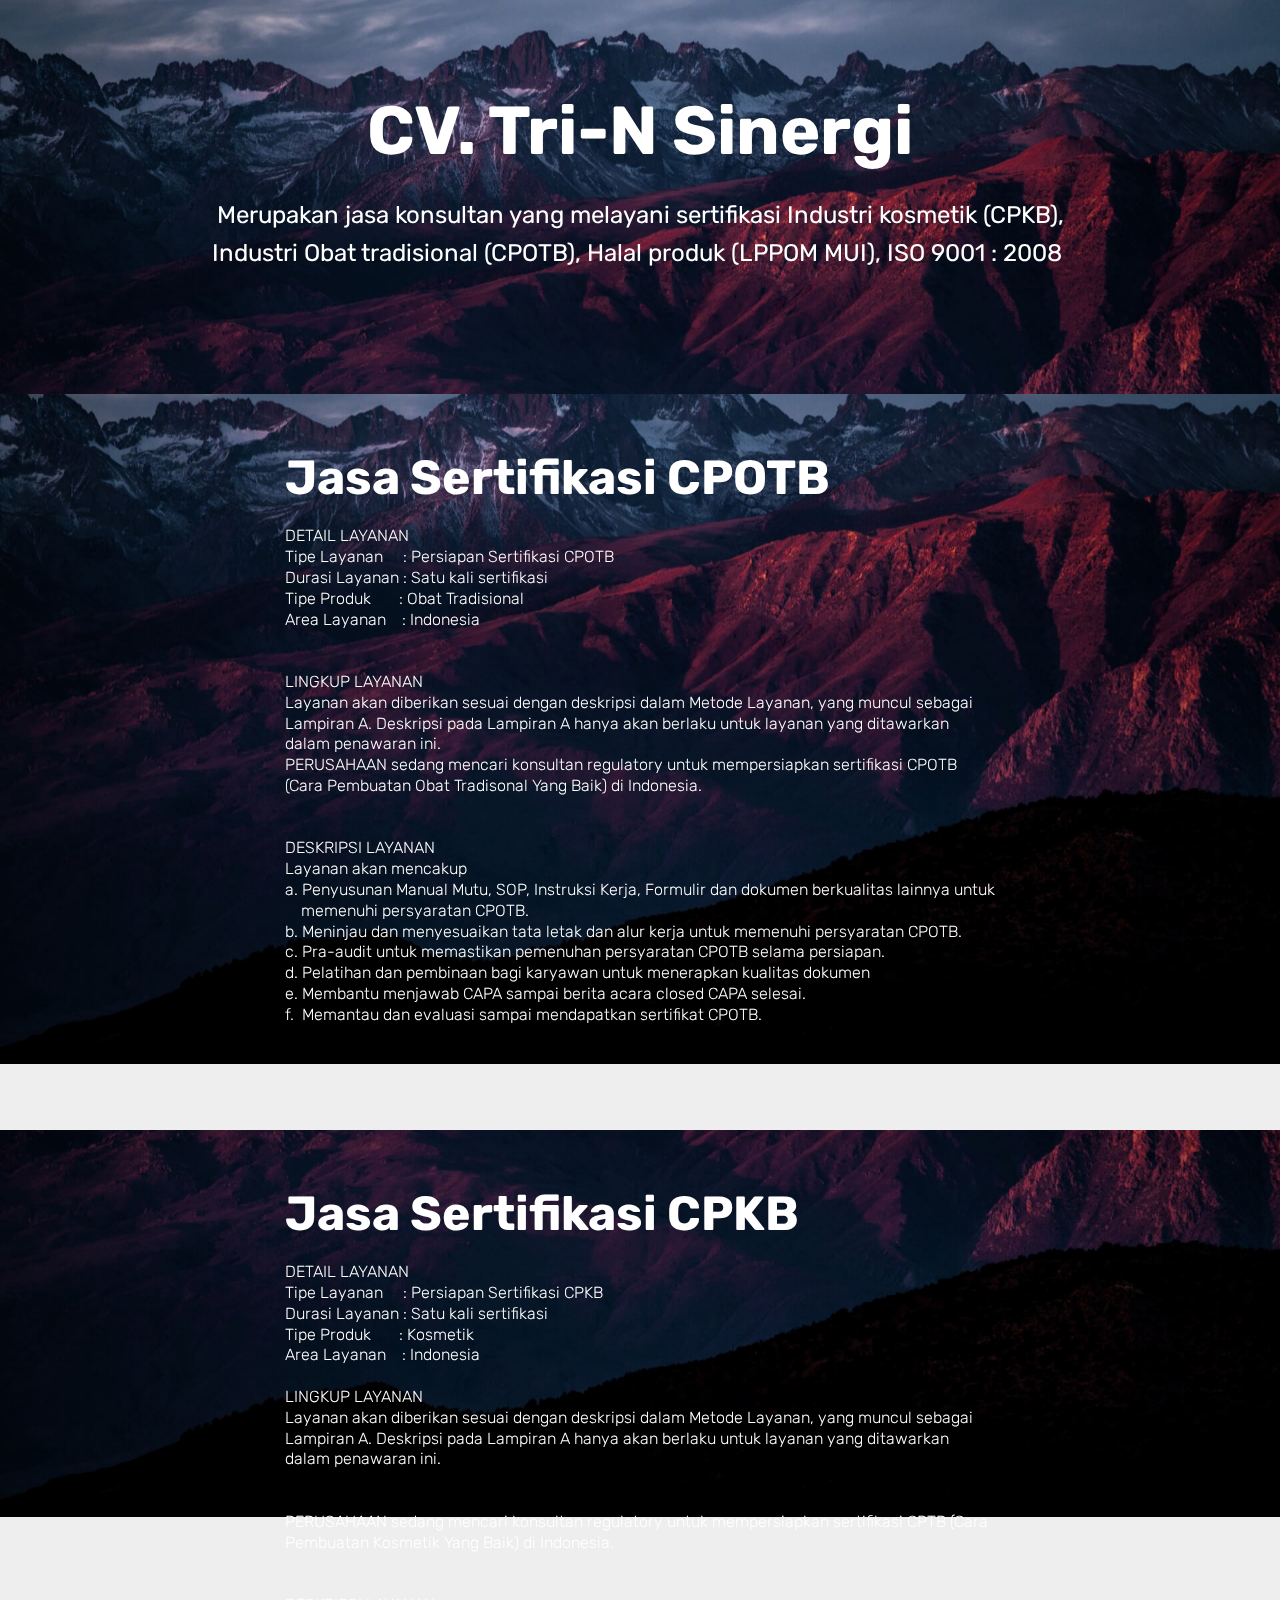
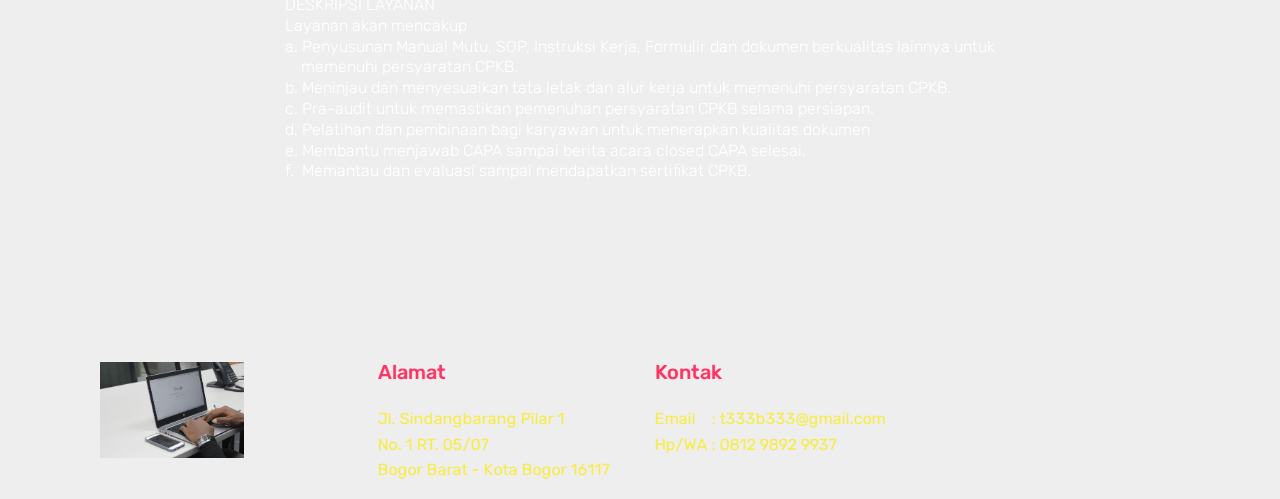
<file: index.html>
<!DOCTYPE html>
<html >
<head>
  <!-- Site made with Mobirise Website Builder v4.6.5, https://mobirise.com -->
  <meta charset="UTF-8">
  <meta http-equiv="X-UA-Compatible" content="IE=edge">
  <meta name="generator" content="Mobirise v4.6.5, mobirise.com">
  <meta name="viewport" content="width=device-width, initial-scale=1, minimum-scale=1">
  <link rel="shortcut icon" href="assets/images/logo4.png" type="image/x-icon">
  <meta name="description" content="">
  <title>Home</title>
  <link rel="stylesheet" href="assets/web/assets/mobirise-icons/mobirise-icons.css">
  <link rel="stylesheet" href="assets/tether/tether.min.css">
  <link rel="stylesheet" href="assets/bootstrap/css/bootstrap.min.css">
  <link rel="stylesheet" href="assets/bootstrap/css/bootstrap-grid.min.css">
  <link rel="stylesheet" href="assets/bootstrap/css/bootstrap-reboot.min.css">
  <link rel="stylesheet" href="assets/socicon/css/styles.css">
  <link rel="stylesheet" href="assets/theme/css/style.css">
  <link rel="stylesheet" href="assets/mobirise/css/mbr-additional.css" type="text/css">
  
  
  
</head>
<body>
  <section class="cid-qJqh0TqJzH mbr-parallax-background" id="header2-i">

    

    

    <div class="container align-center">
        <div class="row justify-content-md-center">
            <div class="mbr-white col-md-10">
                <h1 class="mbr-section-title mbr-bold pb-3 mbr-fonts-style display-1">CV. Tri-N Sinergi</h1>
                
                <p class="mbr-text pb-3 mbr-fonts-style display-5">
                    Merupakan jasa konsultan yang melayani sertifikasi Industri kosmetik (CPKB), Industri Obat tradisional (CPOTB), Halal produk (LPPOM MUI), ISO 9001 : 2008&nbsp;</p>
                
            </div>
        </div>
    </div>
    
</section>

<section class="engine"><a href="https://mobirise.ws/k">how to develop your own website</a></section><section class="mbr-section content5 cid-qJw6WCIrPd mbr-parallax-background" id="content5-q">

    

    

    <div class="container">
        <div class="media-container-row">
            <div class="title col-12 col-md-8">
                <h2 class="align-center mbr-bold mbr-white pb-3 mbr-fonts-style display-2">
                    Jasa Sertifikasi CPOTB</h2>
                <h3 class="mbr-section-subtitle align-center mbr-light mbr-white pb-3 mbr-fonts-style display-4">DETAIL LAYANAN
<div>Tipe Layanan &nbsp; &nbsp; : Persiapan Sertifikasi CPOTB 
</div><div>Durasi Layanan	: Satu kali sertifikasi
</div><div>Tipe Produk &nbsp; &nbsp; &nbsp; : Obat Tradisional
</div><div>Area Layanan &nbsp; &nbsp;: Indonesia
</div><div>
</div><div><br></div><br><div>LINGKUP LAYANAN
</div><div>Layanan akan diberikan sesuai dengan deskripsi dalam Metode Layanan, yang muncul sebagai Lampiran A. Deskripsi pada Lampiran A hanya akan berlaku untuk layanan yang ditawarkan dalam penawaran ini. 
</div><div>PERUSAHAAN sedang mencari konsultan regulatory untuk mempersiapkan sertifikasi CPOTB (Cara Pembuatan Obat Tradisonal Yang Baik) di Indonesia.
</div><div>
</div><div><br></div><br><div>DESKRIPSI LAYANAN
</div><div>Layanan akan mencakup
</div><div>a. Penyusunan Manual Mutu, SOP, Instruksi Kerja, Formulir dan dokumen berkualitas lainnya untuk &nbsp; &nbsp; memenuhi persyaratan CPOTB.
</div><div>b.	 Meninjau dan menyesuaikan tata letak dan alur kerja untuk memenuhi persyaratan CPOTB. 
</div><div>c.	 Pra-audit untuk memastikan pemenuhan persyaratan CPOTB selama persiapan.
</div><div>d.	Pelatihan dan pembinaan bagi karyawan untuk menerapkan kualitas dokumen
</div><div>e.	Membantu menjawab CAPA sampai berita acara closed CAPA selesai.
</div><div>f. &nbsp;Memantau dan evaluasi sampai mendapatkan sertifikat CPOTB.
</div><div><br></div></h3>
                
                
            </div>
        </div>
    </div>
</section>

<section class="mbr-section content5 cid-qJweT3vAQz mbr-parallax-background" id="content5-u">

    

    

    <div class="container">
        <div class="media-container-row">
            <div class="title col-12 col-md-8">
                <h2 class="align-center mbr-bold mbr-white pb-3 mbr-fonts-style display-2">
                    Jasa Sertifikasi CPKB</h2>
                <h3 class="mbr-section-subtitle align-center mbr-light mbr-white pb-3 mbr-fonts-style display-4">DETAIL LAYANAN
<div>Tipe Layanan &nbsp; &nbsp; : Persiapan Sertifikasi CPKB 
</div><div>Durasi Layanan	: Satu kali sertifikasi
</div><div>Tipe Produk &nbsp; &nbsp; &nbsp; : Kosmetik</div><div>Area Layanan &nbsp; &nbsp;: Indonesia</div><br><div>
</div><div>
</div><div>LINGKUP LAYANAN
</div><div>Layanan akan diberikan sesuai dengan deskripsi dalam Metode Layanan, yang muncul sebagai Lampiran A. Deskripsi pada Lampiran A hanya akan berlaku untuk layanan yang ditawarkan dalam penawaran ini. 
</div><div><br></div><br><div>PERUSAHAAN sedang mencari konsultan regulatory untuk mempersiapkan sertifikasi CPTB (Cara Pembuatan Kosmetik Yang Baik) di Indonesia.
</div><div>
</div><div><br></div><br><div>DESKRIPSI LAYANAN
</div><div>Layanan akan mencakup
</div><div>a. Penyusunan Manual Mutu, SOP, Instruksi Kerja, Formulir dan dokumen berkualitas lainnya untuk &nbsp; &nbsp; memenuhi persyaratan CPKB.
</div><div>b.	 Meninjau dan menyesuaikan tata letak dan alur kerja untuk memenuhi persyaratan CPKB. 
</div><div>c.	 Pra-audit untuk memastikan pemenuhan persyaratan CPKB selama persiapan.
</div><div>d.	Pelatihan dan pembinaan bagi karyawan untuk menerapkan kualitas dokumen
</div><div>e.	Membantu menjawab CAPA sampai berita acara closed CAPA selesai.
</div><div>f. &nbsp;Memantau dan evaluasi sampai mendapatkan sertifikat CPKB.
</div><div><br></div></h3>
                
                
            </div>
        </div>
    </div>
</section>

<section class="cid-qJqh0UdLTa mbr-parallax-background" id="footer1-j">

    

    

    <div class="container">
        <div class="media-container-row content text-white">
            <div class="col-12 col-md-3">
                <div class="media-wrap">
                    
                        <img src="assets/images/mbr-1620x1080.jpg" alt="Tri-N Sinergi" title="">
                    
                </div>
            </div>
            <div class="col-12 col-md-3 mbr-fonts-style display-7">
                <h5 class="pb-3">
                    Alamat</h5>
                <p class="mbr-text">Jl. Sindangbarang Pilar 1<br>No. 1 RT. 05/07<br>Bogor Barat - Kota Bogor 16117</p>
            </div>
            <div class="col-12 col-md-3 mbr-fonts-style display-7">
                <h5 class="pb-3">Kontak</h5>
                <p class="mbr-text">
                    Email &nbsp; &nbsp;: t333b333@gmail.com
                    <br>Hp/WA : 0812 9892 9937<br></p>
            </div>
            <div class="col-12 col-md-3 mbr-fonts-style display-7">
                <h5 class="pb-3"></h5>
                <p class="mbr-text"></p>
            </div>
        </div>
        
    </div>
</section>


  <script src="assets/web/assets/jquery/jquery.min.js"></script>
  <script src="assets/popper/popper.min.js"></script>
  <script src="assets/tether/tether.min.js"></script>
  <script src="assets/bootstrap/js/bootstrap.min.js"></script>
  <script src="assets/smoothscroll/smooth-scroll.js"></script>
  <script src="assets/parallax/jarallax.min.js"></script>
  <script src="assets/theme/js/script.js"></script>
  
  
</body>
</html>
</file>
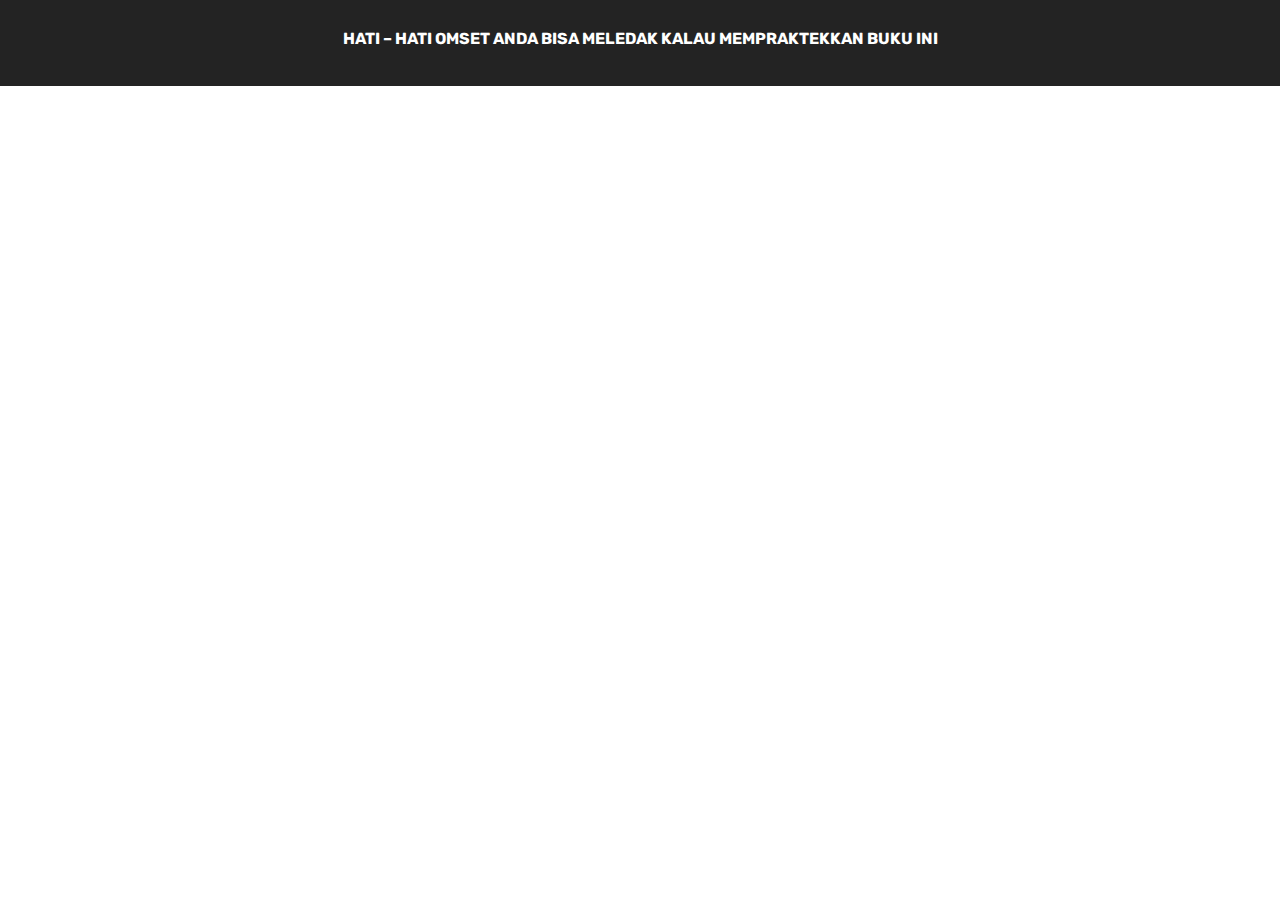
<file: 30hjj.html>
<!DOCTYPE html>
<html >
<head>
  <!-- Site made with Mobirise Website Builder v4.6.5, https://mobirise.com -->
  <meta charset="UTF-8">
  <meta http-equiv="X-UA-Compatible" content="IE=edge">
  <meta name="generator" content="Mobirise v4.6.5, mobirise.com">
  <meta name="viewport" content="width=device-width, initial-scale=1, minimum-scale=1">
  <link rel="shortcut icon" href="assets/images/logo4.png" type="image/x-icon">
  <meta name="description" content="Site Generator Description">
  <title>30 hari jago jualan</title>
  <link rel="stylesheet" href="assets/tether/tether.min.css">
  <link rel="stylesheet" href="assets/bootstrap/css/bootstrap.min.css">
  <link rel="stylesheet" href="assets/bootstrap/css/bootstrap-grid.min.css">
  <link rel="stylesheet" href="assets/bootstrap/css/bootstrap-reboot.min.css">
  <link rel="stylesheet" href="assets/theme/css/style.css">
  <link rel="stylesheet" href="assets/mobirise/css/mbr-additional.css" type="text/css">
  
  
  
</head>
<body>
  <section class="mbr-section content5 cid-qJCfjTk3Oq" id="content5-w">

    

    

    <div class="container">
        <div class="media-container-row">
            <div class="title col-12 col-md-8">
                <h2 class="align-center mbr-bold mbr-white pb-3 mbr-fonts-style display-7">
                    
                <div><br></div><div>
</div><div>HATI – HATI OMSET ANDA BISA MELEDAK KALAU MEMPRAKTEKKAN BUKU INI
</div></h2>
                
                
                
            </div>
        </div>
    </div>
</section>


  <section class="engine"><a href="https://mobirise.ws/n">free website builder app</a></section><script src="assets/web/assets/jquery/jquery.min.js"></script>
  <script src="assets/popper/popper.min.js"></script>
  <script src="assets/tether/tether.min.js"></script>
  <script src="assets/bootstrap/js/bootstrap.min.js"></script>
  <script src="assets/smoothscroll/smooth-scroll.js"></script>
  <script src="assets/theme/js/script.js"></script>
  
  
</body>
</html>
</file>
<file: assets/web/assets/mobirise-icons/mobirise-icons.css>
@font-face {
  font-family: 'MobiriseIcons';
  src:  url('mobirise-icons.eot?spat4u');
  src:  url('mobirise-icons.eot?spat4u#iefix') format('embedded-opentype'),
    url('mobirise-icons.ttf?spat4u') format('truetype'),
    url('mobirise-icons.woff?spat4u') format('woff'),
    url('mobirise-icons.svg?spat4u#MobiriseIcons') format('svg');
  font-weight: normal;
  font-style: normal;
}

[class^="mbri-"], [class*=" mbri-"] {
  /* use !important to prevent issues with browser extensions that change fonts */
  font-family: MobiriseIcons !important;
  speak: none;
  font-style: normal;
  font-weight: normal;
  font-variant: normal;
  text-transform: none;
  line-height: 1;

  /* Better Font Rendering =========== */
  -webkit-font-smoothing: antialiased;
  -moz-osx-font-smoothing: grayscale;
}

.mbri-add-submenu:before {
  content: "\e900";
}
.mbri-alert:before {
  content: "\e901";
}
.mbri-align-center:before {
  content: "\e902";
}
.mbri-align-justify:before {
  content: "\e903";
}
.mbri-align-left:before {
  content: "\e904";
}
.mbri-align-right:before {
  content: "\e905";
}
.mbri-android:before {
  content: "\e906";
}
.mbri-apple:before {
  content: "\e907";
}
.mbri-arrow-down:before {
  content: "\e908";
}
.mbri-arrow-next:before {
  content: "\e909";
}
.mbri-arrow-prev:before {
  content: "\e90a";
}
.mbri-arrow-up:before {
  content: "\e90b";
}
.mbri-bold:before {
  content: "\e90c";
}
.mbri-bookmark:before {
  content: "\e90d";
}
.mbri-bootstrap:before {
  content: "\e90e";
}
.mbri-briefcase:before {
  content: "\e90f";
}
.mbri-browse:before {
  content: "\e910";
}
.mbri-bulleted-list:before {
  content: "\e911";
}
.mbri-calendar:before {
  content: "\e912";
}
.mbri-camera:before {
  content: "\e913";
}
.mbri-cart-add:before {
  content: "\e914";
}
.mbri-cart-full:before {
  content: "\e915";
}
.mbri-cash:before {
  content: "\e916";
}
.mbri-change-style:before {
  content: "\e917";
}
.mbri-chat:before {
  content: "\e918";
}
.mbri-clock:before {
  content: "\e919";
}
.mbri-close:before {
  content: "\e91a";
}
.mbri-cloud:before {
  content: "\e91b";
}
.mbri-code:before {
  content: "\e91c";
}
.mbri-contact-form:before {
  content: "\e91d";
}
.mbri-credit-card:before {
  content: "\e91e";
}
.mbri-cursor-click:before {
  content: "\e91f";
}
.mbri-cust-feedback:before {
  content: "\e920";
}
.mbri-database:before {
  content: "\e921";
}
.mbri-delivery:before {
  content: "\e922";
}
.mbri-desktop:before {
  content: "\e923";
}
.mbri-devices:before {
  content: "\e924";
}
.mbri-down:before {
  content: "\e925";
}
.mbri-download:before {
  content: "\e989";
}
.mbri-drag-n-drop:before {
  content: "\e927";
}
.mbri-drag-n-drop2:before {
  content: "\e928";
}
.mbri-edit:before {
  content: "\e929";
}
.mbri-edit2:before {
  content: "\e92a";
}
.mbri-error:before {
  content: "\e92b";
}
.mbri-extension:before {
  content: "\e92c";
}
.mbri-features:before {
  content: "\e92d";
}
.mbri-file:before {
  content: "\e92e";
}
.mbri-flag:before {
  content: "\e92f";
}
.mbri-folder:before {
  content: "\e930";
}
.mbri-gift:before {
  content: "\e931";
}
.mbri-github:before {
  content: "\e932";
}
.mbri-globe:before {
  content: "\e933";
}
.mbri-globe-2:before {
  content: "\e934";
}
.mbri-growing-chart:before {
  content: "\e935";
}
.mbri-hearth:before {
  content: "\e936";
}
.mbri-help:before {
  content: "\e937";
}
.mbri-home:before {
  content: "\e938";
}
.mbri-hot-cup:before {
  content: "\e939";
}
.mbri-idea:before {
  content: "\e93a";
}
.mbri-image-gallery:before {
  content: "\e93b";
}
.mbri-image-slider:before {
  content: "\e93c";
}
.mbri-info:before {
  content: "\e93d";
}
.mbri-italic:before {
  content: "\e93e";
}
.mbri-key:before {
  content: "\e93f";
}
.mbri-laptop:before {
  content: "\e940";
}
.mbri-layers:before {
  content: "\e941";
}
.mbri-left-right:before {
  content: "\e942";
}
.mbri-left:before {
  content: "\e943";
}
.mbri-letter:before {
  content: "\e944";
}
.mbri-like:before {
  content: "\e945";
}
.mbri-link:before {
  content: "\e946";
}
.mbri-lock:before {
  content: "\e947";
}
.mbri-login:before {
  content: "\e948";
}
.mbri-logout:before {
  content: "\e949";
}
.mbri-magic-stick:before {
  content: "\e94a";
}
.mbri-map-pin:before {
  content: "\e94b";
}
.mbri-menu:before {
  content: "\e94c";
}
.mbri-mobile:before {
  content: "\e94d";
}
.mbri-mobile2:before {
  content: "\e94e";
}
.mbri-mobirise:before {
  content: "\e94f";
}
.mbri-more-horizontal:before {
  content: "\e950";
}
.mbri-more-vertical:before {
  content: "\e951";
}
.mbri-music:before {
  content: "\e952";
}
.mbri-new-file:before {
  content: "\e953";
}
.mbri-numbered-list:before {
  content: "\e954";
}
.mbri-opened-folder:before {
  content: "\e955";
}
.mbri-pages:before {
  content: "\e956";
}
.mbri-paper-plane:before {
  content: "\e957";
}
.mbri-paperclip:before {
  content: "\e958";
}
.mbri-photo:before {
  content: "\e959";
}
.mbri-photos:before {
  content: "\e95a";
}
.mbri-pin:before {
  content: "\e95b";
}
.mbri-play:before {
  content: "\e95c";
}
.mbri-plus:before {
  content: "\e95d";
}
.mbri-preview:before {
  content: "\e95e";
}
.mbri-print:before {
  content: "\e95f";
}
.mbri-protect:before {
  content: "\e960";
}
.mbri-question:before {
  content: "\e961";
}
.mbri-quote-left:before {
  content: "\e962";
}
.mbri-quote-right:before {
  content: "\e963";
}
.mbri-refresh:before {
  content: "\e964";
}
.mbri-responsive:before {
  content: "\e965";
}
.mbri-right:before {
  content: "\e966";
}
.mbri-rocket:before {
  content: "\e967";
}
.mbri-sad-face:before {
  content: "\e968";
}
.mbri-sale:before {
  content: "\e969";
}
.mbri-save:before {
  content: "\e96a";
}
.mbri-search:before {
  content: "\e96b";
}
.mbri-setting:before {
  content: "\e96c";
}
.mbri-setting2:before {
  content: "\e96d";
}
.mbri-setting3:before {
  content: "\e96e";
}
.mbri-share:before {
  content: "\e96f";
}
.mbri-shopping-bag:before {
  content: "\e970";
}
.mbri-shopping-basket:before {
  content: "\e971";
}
.mbri-shopping-cart:before {
  content: "\e972";
}
.mbri-sites:before {
  content: "\e973";
}
.mbri-smile-face:before {
  content: "\e974";
}
.mbri-speed:before {
  content: "\e975";
}
.mbri-star:before {
  content: "\e976";
}
.mbri-success:before {
  content: "\e977";
}
.mbri-sun:before {
  content: "\e978";
}
.mbri-sun2:before {
  content: "\e979";
}
.mbri-tablet:before {
  content: "\e97a";
}
.mbri-tablet-vertical:before {
  content: "\e97b";
}
.mbri-target:before {
  content: "\e97c";
}
.mbri-timer:before {
  content: "\e97d";
}
.mbri-to-ftp:before {
  content: "\e97e";
}
.mbri-to-local-drive:before {
  content: "\e97f";
}
.mbri-touch-swipe:before {
  content: "\e980";
}
.mbri-touch:before {
  content: "\e981";
}
.mbri-trash:before {
  content: "\e982";
}
.mbri-underline:before {
  content: "\e983";
}
.mbri-unlink:before {
  content: "\e984";
}
.mbri-unlock:before {
  content: "\e985";
}
.mbri-up-down:before {
  content: "\e986";
}
.mbri-up:before {
  content: "\e987";
}
.mbri-update:before {
  content: "\e988";
}
.mbri-upload:before {
 content: "\e926"; 
}
.mbri-user:before {
  content: "\e98a";
}
.mbri-user2:before {
  content: "\e98b";
}
.mbri-users:before {
  content: "\e98c";
}
.mbri-video:before {
  content: "\e98d";
}
.mbri-video-play:before {
  content: "\e98e";
}
.mbri-watch:before {
  content: "\e98f";
}
.mbri-website-theme:before {
  content: "\e990";
}
.mbri-wifi:before {
  content: "\e991";
}
.mbri-windows:before {
  content: "\e992";
}
.mbri-zoom-out:before {
  content: "\e993";
}
.mbri-redo:before {
  content: "\e994";
}
.mbri-undo:before {
  content: "\e995";
}
</file>
<file: assets/socicon/css/styles.css>
@charset "UTF-8";

@font-face {
  font-family: "socicon";
  src:url("../fonts/socicon.eot");
  src:url("../fonts/socicon.eot?#iefix") format("embedded-opentype"),
    url("../fonts/socicon.woff") format("woff"),
    url("../fonts/socicon.ttf") format("truetype"),
    url("../fonts/socicon.svg#socicon") format("svg");
  font-weight: normal;
  font-style: normal;

}

[data-icon]:before {
  font-family: "socicon" !important;
  content: attr(data-icon);
  font-style: normal !important;
  font-weight: normal !important;
  font-variant: normal !important;
  text-transform: none !important;
  speak: none;
  line-height: 1;
  -webkit-font-smoothing: antialiased;
  -moz-osx-font-smoothing: grayscale;
}

[class^="socicon-"]:before,
[class*=" socicon-"]:before {
  font-family: "socicon" !important;
  font-style: normal !important;
  font-weight: normal !important;
  font-variant: normal !important;
  text-transform: none !important;
  speak: none;
  line-height: 1;
  -webkit-font-smoothing: antialiased;
  -moz-osx-font-smoothing: grayscale;
}

.socicon-modelmayhem:before {
  content: "\e000";
}
.socicon-mixcloud:before {
  content: "\e001";
}
.socicon-drupal:before {
  content: "\e002";
}
.socicon-swarm:before {
  content: "\e003";
}
.socicon-istock:before {
  content: "\e004";
}
.socicon-yammer:before {
  content: "\e005";
}
.socicon-ello:before {
  content: "\e006";
}
.socicon-stackoverflow:before {
  content: "\e007";
}
.socicon-persona:before {
  content: "\e008";
}
.socicon-triplej:before {
  content: "\e009";
}
.socicon-houzz:before {
  content: "\e00a";
}
.socicon-rss:before {
  content: "\e00b";
}
.socicon-paypal:before {
  content: "\e00c";
}
.socicon-odnoklassniki:before {
  content: "\e00d";
}
.socicon-airbnb:before {
  content: "\e00e";
}
.socicon-periscope:before {
  content: "\e00f";
}
.socicon-outlook:before {
  content: "\e010";
}
.socicon-coderwall:before {
  content: "\e011";
}
.socicon-tripadvisor:before {
  content: "\e012";
}
.socicon-appnet:before {
  content: "\e013";
}
.socicon-goodreads:before {
  content: "\e014";
}
.socicon-tripit:before {
  content: "\e015";
}
.socicon-lanyrd:before {
  content: "\e016";
}
.socicon-slideshare:before {
  content: "\e017";
}
.socicon-buffer:before {
  content: "\e018";
}
.socicon-disqus:before {
  content: "\e019";
}
.socicon-vkontakte:before {
  content: "\e01a";
}
.socicon-whatsapp:before {
  content: "\e01b";
}
.socicon-patreon:before {
  content: "\e01c";
}
.socicon-storehouse:before {
  content: "\e01d";
}
.socicon-pocket:before {
  content: "\e01e";
}
.socicon-mail:before {
  content: "\e01f";
}
.socicon-blogger:before {
  content: "\e020";
}
.socicon-technorati:before {
  content: "\e021";
}
.socicon-reddit:before {
  content: "\e022";
}
.socicon-dribbble:before {
  content: "\e023";
}
.socicon-stumbleupon:before {
  content: "\e024";
}
.socicon-digg:before {
  content: "\e025";
}
.socicon-envato:before {
  content: "\e026";
}
.socicon-behance:before {
  content: "\e027";
}
.socicon-delicious:before {
  content: "\e028";
}
.socicon-deviantart:before {
  content: "\e029";
}
.socicon-forrst:before {
  content: "\e02a";
}
.socicon-play:before {
  content: "\e02b";
}
.socicon-zerply:before {
  content: "\e02c";
}
.socicon-wikipedia:before {
  content: "\e02d";
}
.socicon-apple:before {
  content: "\e02e";
}
.socicon-flattr:before {
  content: "\e02f";
}
.socicon-github:before {
  content: "\e030";
}
.socicon-renren:before {
  content: "\e031";
}
.socicon-friendfeed:before {
  content: "\e032";
}
.socicon-newsvine:before {
  content: "\e033";
}
.socicon-identica:before {
  content: "\e034";
}
.socicon-bebo:before {
  content: "\e035";
}
.socicon-zynga:before {
  content: "\e036";
}
.socicon-steam:before {
  content: "\e037";
}
.socicon-xbox:before {
  content: "\e038";
}
.socicon-windows:before {
  content: "\e039";
}
.socicon-qq:before {
  content: "\e03a";
}
.socicon-douban:before {
  content: "\e03b";
}
.socicon-meetup:before {
  content: "\e03c";
}
.socicon-playstation:before {
  content: "\e03d";
}
.socicon-android:before {
  content: "\e03e";
}
.socicon-snapchat:before {
  content: "\e03f";
}
.socicon-twitter:before {
  content: "\e040";
}
.socicon-facebook:before {
  content: "\e041";
}
.socicon-googleplus:before {
  content: "\e042";
}
.socicon-pinterest:before {
  content: "\e043";
}
.socicon-foursquare:before {
  content: "\e044";
}
.socicon-yahoo:before {
  content: "\e045";
}
.socicon-skype:before {
  content: "\e046";
}
.socicon-yelp:before {
  content: "\e047";
}
.socicon-feedburner:before {
  content: "\e048";
}
.socicon-linkedin:before {
  content: "\e049";
}
.socicon-viadeo:before {
  content: "\e04a";
}
.socicon-xing:before {
  content: "\e04b";
}
.socicon-myspace:before {
  content: "\e04c";
}
.socicon-soundcloud:before {
  content: "\e04d";
}
.socicon-spotify:before {
  content: "\e04e";
}
.socicon-grooveshark:before {
  content: "\e04f";
}
.socicon-lastfm:before {
  content: "\e050";
}
.socicon-youtube:before {
  content: "\e051";
}
.socicon-vimeo:before {
  content: "\e052";
}
.socicon-dailymotion:before {
  content: "\e053";
}
.socicon-vine:before {
  content: "\e054";
}
.socicon-flickr:before {
  content: "\e055";
}
.socicon-500px:before {
  content: "\e056";
}
.socicon-wordpress:before {
  content: "\e058";
}
.socicon-tumblr:before {
  content: "\e059";
}
.socicon-twitch:before {
  content: "\e05a";
}
.socicon-8tracks:before {
  content: "\e05b";
}
.socicon-amazon:before {
  content: "\e05c";
}
.socicon-icq:before {
  content: "\e05d";
}
.socicon-smugmug:before {
  content: "\e05e";
}
.socicon-ravelry:before {
  content: "\e05f";
}
.socicon-weibo:before {
  content: "\e060";
}
.socicon-baidu:before {
  content: "\e061";
}
.socicon-angellist:before {
  content: "\e062";
}
.socicon-ebay:before {
  content: "\e063";
}
.socicon-imdb:before {
  content: "\e064";
}
.socicon-stayfriends:before {
  content: "\e065";
}
.socicon-residentadvisor:before {
  content: "\e066";
}
.socicon-google:before {
  content: "\e067";
}
.socicon-yandex:before {
  content: "\e068";
}
.socicon-sharethis:before {
  content: "\e069";
}
.socicon-bandcamp:before {
  content: "\e06a";
}
.socicon-itunes:before {
  content: "\e06b";
}
.socicon-deezer:before {
  content: "\e06c";
}
.socicon-telegram:before {
  content: "\e06e";
}
.socicon-openid:before {
  content: "\e06f";
}
.socicon-amplement:before {
  content: "\e070";
}
.socicon-viber:before {
  content: "\e071";
}
.socicon-zomato:before {
  content: "\e072";
}
.socicon-draugiem:before {
  content: "\e074";
}
.socicon-endomodo:before {
  content: "\e075";
}
.socicon-filmweb:before {
  content: "\e076";
}
.socicon-stackexchange:before {
  content: "\e077";
}
.socicon-wykop:before {
  content: "\e078";
}
.socicon-teamspeak:before {
  content: "\e079";
}
.socicon-teamviewer:before {
  content: "\e07a";
}
.socicon-ventrilo:before {
  content: "\e07b";
}
.socicon-younow:before {
  content: "\e07c";
}
.socicon-raidcall:before {
  content: "\e07d";
}
.socicon-mumble:before {
  content: "\e07e";
}
.socicon-medium:before {
  content: "\e06d";
}
.socicon-bebee:before {
  content: "\e07f";
}
.socicon-hitbox:before {
  content: "\e080";
}
.socicon-reverbnation:before {
  content: "\e081";
}
.socicon-formulr:before {
  content: "\e082";
}
.socicon-instagram:before {
  content: "\e057";
}
.socicon-battlenet:before {
  content: "\e083";
}
.socicon-chrome:before {
  content: "\e084";
}
.socicon-discord:before {
  content: "\e086";
}
.socicon-issuu:before {
  content: "\e087";
}
.socicon-macos:before {
  content: "\e088";
}
.socicon-firefox:before {
  content: "\e089";
}
.socicon-opera:before {
  content: "\e08d";
}
.socicon-keybase:before {
  content: "\e090";
}
.socicon-alliance:before {
  content: "\e091";
}
.socicon-livejournal:before {
  content: "\e092";
}
.socicon-googlephotos:before {
  content: "\e093";
}
.socicon-horde:before {
  content: "\e094";
}
.socicon-etsy:before {
  content: "\e095";
}
.socicon-zapier:before {
  content: "\e096";
}
.socicon-google-scholar:before {
  content: "\e097";
}
.socicon-researchgate:before {
  content: "\e098";
}
.socicon-wechat:before {
  content: "\e099";
}
.socicon-strava:before {
  content: "\e09a";
}
.socicon-line:before {
  content: "\e09b";
}
.socicon-lyft:before {
  content: "\e09c";
}
.socicon-uber:before {
  content: "\e09d";
}
.socicon-songkick:before {
  content: "\e09e";
}
.socicon-viewbug:before {
  content: "\e09f";
}
.socicon-googlegroups:before {
  content: "\e0a0";
}
.socicon-quora:before {
  content: "\e073";
}
.socicon-diablo:before {
  content: "\e085";
}
.socicon-blizzard:before {
  content: "\e0a1";
}
.socicon-hearthstone:before {
  content: "\e08b";
}
.socicon-heroes:before {
  content: "\e08a";
}
.socicon-overwatch:before {
  content: "\e08c";
}
.socicon-warcraft:before {
  content: "\e08e";
}
.socicon-starcraft:before {
  content: "\e08f";
}
.socicon-beam:before {
  content: "\e0a2";
}
.socicon-curse:before {
  content: "\e0a3";
}
.socicon-player:before {
  content: "\e0a4";
}
.socicon-streamjar:before {
  content: "\e0a5";
}
.socicon-nintendo:before {
  content: "\e0a6";
}
.socicon-hellocoton:before {
  content: "\e0a7";
}
</file>
<file: assets/theme/css/style.css>
/*!
 * Mobirise v4 theme (https://mobirise.com/)
 * Copyright 2017 Mobirise
 */
section {
  background-color: #eeeeee; }

section,
.container,
.container-fluid {
  position: relative;
  word-wrap: break-word; }

a.mbr-iconfont:hover {
  text-decoration: none; }

.article .lead p, .article .lead ul, .article .lead ol, .article .lead pre, .article .lead blockquote {
  margin-bottom: 0; }

a {
  font-style: normal;
  font-weight: 400;
  cursor: pointer; }
  a, a:hover {
    text-decoration: none; }

figure {
  margin-bottom: 0; }

body {
  color: #232323; }

h1, h2, h3, h4, h5, h6,
.h1, .h2, .h3, .h4, .h5, .h6,
.display-1, .display-2, .display-3, .display-4 {
  line-height: 1;
  word-break: break-word;
  word-wrap: break-word; }

b, strong {
  font-weight: bold; }

blockquote {
  padding: 10px 0 10px 20px;
  position: relative;
  border-left: 2px solid;
  border-color: #ff3366; }

input:-webkit-autofill, input:-webkit-autofill:hover, input:-webkit-autofill:focus, input:-webkit-autofill:active {
  transition-delay: 9999s;
  transition-property: background-color, color; }

textarea[type="hidden"] {
  display: none; }

body {
  position: relative; }

section {
  background-position: 50% 50%;
  background-repeat: no-repeat;
  background-size: cover; }
  section .mbr-background-video,
  section .mbr-background-video-preview {
    position: absolute;
    bottom: 0;
    left: 0;
    right: 0;
    top: 0; }

.hidden {
  visibility: hidden; }

.mbr-z-index20 {
  z-index: 20; }

/*! Base colors */
.mbr-white {
  color: #ffffff; }

.mbr-black {
  color: #000000; }

.mbr-bg-white {
  background-color: #ffffff; }

.mbr-bg-black {
  background-color: #000000; }

/*! Text-aligns */
.align-left {
  text-align: left; }

.align-center {
  text-align: center; }

.align-right {
  text-align: right; }

@media (max-width: 767px) {
  .align-left, .align-center, .align-right, .mbr-section-btn, .mbr-section-title {
    text-align: center; } }
/*! Font-weight  */
.mbr-light {
  font-weight: 300; }

.mbr-regular {
  font-weight: 400; }

.mbr-semibold {
  font-weight: 500; }

.mbr-bold {
  font-weight: 700; }

/*! Media  */
.media-size-item {
  -webkit-flex: 1 1 auto;
  -moz-flex: 1 1 auto;
  -ms-flex: 1 1 auto;
  -o-flex: 1 1 auto;
  flex: 1 1 auto; }

.media-content {
  -webkit-flex-basis: 100%;
  flex-basis: 100%; }

.media-container-row {
  display: -ms-flexbox;
  display: -webkit-flex;
  display: flex;
  -webkit-flex-direction: row;
  -ms-flex-direction: row;
  flex-direction: row;
  -webkit-flex-wrap: wrap;
  -ms-flex-wrap: wrap;
  flex-wrap: wrap;
  -webkit-justify-content: center;
  -ms-flex-pack: center;
  justify-content: center;
  -webkit-align-content: center;
  -ms-flex-line-pack: center;
  align-content: center;
  -webkit-align-items: start;
  -ms-flex-align: start;
  align-items: start; }
  .media-container-row .media-size-item {
    width: 400px; }

.media-container-column {
  display: -ms-flexbox;
  display: -webkit-flex;
  display: flex;
  -webkit-flex-direction: column;
  -ms-flex-direction: column;
  flex-direction: column;
  -webkit-flex-wrap: wrap;
  -ms-flex-wrap: wrap;
  flex-wrap: wrap;
  -webkit-justify-content: center;
  -ms-flex-pack: center;
  justify-content: center;
  -webkit-align-content: center;
  -ms-flex-line-pack: center;
  align-content: center;
  -webkit-align-items: stretch;
  -ms-flex-align: stretch;
  align-items: stretch; }
  .media-container-column > * {
    width: 100%; }

@media (min-width: 992px) {
  .media-container-row {
    -webkit-flex-wrap: nowrap;
    -ms-flex-wrap: nowrap;
    flex-wrap: nowrap; } }
figure {
  overflow: hidden; }

figure[mbr-media-size] {
  transition: width 0.1s; }

.mbr-figure img, .mbr-figure iframe {
  display: block;
  width: 100%; }

.card {
  background-color: transparent;
  border: none; }

.card-img {
  text-align: center;
  flex-shrink: 0; }

.media {
  max-width: 100%;
  margin: 0 auto; }

.mbr-figure {
  -ms-flex-item-align: center;
  -ms-grid-row-align: center;
  -webkit-align-self: center;
  align-self: center; }

.media-container > div {
  max-width: 100%; }

.mbr-figure img, .card-img img {
  width: 100%; }

@media (max-width: 991px) {
  .media-size-item {
    width: auto !important; }

  .media {
    width: auto; }

  .mbr-figure {
    width: 100% !important; } }
/*! Buttons */
.mbr-section-btn {
  margin-left: -.25rem;
  margin-right: -.25rem;
  font-size: 0; }

nav .mbr-section-btn {
  margin-left: 0rem;
  margin-right: 0rem; }

/*! Btn icon margin */
.btn .mbr-iconfont, .btn.btn-sm .mbr-iconfont {
  cursor: pointer;
  margin-right: 0.5rem; }

.btn.btn-md .mbr-iconfont, .btn.btn-md .mbr-iconfont {
  margin-right: 0.8rem; }

.mbr-regular {
  font-weight: 400; }

.mbr-semibold {
  font-weight: 500; }

.mbr-bold {
  font-weight: 700; }

[type="submit"] {
  -webkit-appearance: none; }

/*! Full-screen */
.mbr-fullscreen .mbr-overlay {
  min-height: 100vh; }

.mbr-fullscreen {
  display: flex;
  display: -webkit-flex;
  display: -moz-flex;
  display: -ms-flex;
  display: -o-flex;
  align-items: center;
  -webkit-align-items: center;
  min-height: 100vh;
  padding-top: 3rem;
  padding-bottom: 3rem; }

/*! Map */
.map {
  height: 25rem;
  position: relative; }
  .map iframe {
    width: 100%;
    height: 100%; }

/* Form */
.form-asterisk {
  font-family: initial;
  position: absolute;
  top: -2px;
  font-weight: normal; }

/*! Scroll to top arrow */
.mbr-arrow-up {
  bottom: 25px;
  right: 90px;
  position: fixed;
  text-align: right;
  z-index: 5000;
  color: #ffffff;
  font-size: 32px;
  transform: rotate(180deg);
  -webkit-transform: rotate(180deg); }

.mbr-arrow-up a {
  background: rgba(0, 0, 0, 0.2);
  border-radius: 3px;
  color: #fff;
  display: inline-block;
  height: 60px;
  width: 60px;
  outline-style: none !important;
  position: relative;
  text-decoration: none;
  transition: all .3s ease-in-out;
  cursor: pointer;
  text-align: center; }
  .mbr-arrow-up a:hover {
    background-color: rgba(0, 0, 0, 0.4); }
  .mbr-arrow-up a i {
    line-height: 60px; }

.mbr-arrow-up-icon {
  display: block;
  color: #fff; }

.mbr-arrow-up-icon::before {
  content: "\203a";
  display: inline-block;
  font-family: serif;
  font-size: 32px;
  line-height: 1;
  font-style: normal;
  position: relative;
  top: 6px;
  left: -4px;
  -webkit-transform: rotate(-90deg);
  transform: rotate(-90deg); }

/*! Arrow Down */
.mbr-arrow {
  position: absolute;
  bottom: 45px;
  left: 50%;
  width: 60px;
  height: 60px;
  cursor: pointer;
  background-color: rgba(80, 80, 80, 0.5);
  border-radius: 50%;
  -webkit-transform: translateX(-50%);
  transform: translateX(-50%); }
  .mbr-arrow > a {
    display: inline-block;
    text-decoration: none;
    outline-style: none;
    -webkit-animation: arrowdown 1.7s ease-in-out infinite;
    animation: arrowdown 1.7s ease-in-out infinite; }
    .mbr-arrow > a > i {
      position: absolute;
      top: -2px;
      left: 15px;
      font-size: 2rem; }

@keyframes arrowdown {
  0% {
    transform: translateY(0px);
    -webkit-transform: translateY(0px); }
  50% {
    transform: translateY(-5px);
    -webkit-transform: translateY(-5px); }
  100% {
    transform: translateY(0px);
    -webkit-transform: translateY(0px); } }
@-webkit-keyframes arrowdown {
  0% {
    transform: translateY(0px);
    -webkit-transform: translateY(0px); }
  50% {
    transform: translateY(-5px);
    -webkit-transform: translateY(-5px); }
  100% {
    transform: translateY(0px);
    -webkit-transform: translateY(0px); } }
@media (max-width: 500px) {
  .mbr-arrow-up {
    left: 50%;
    right: auto;
    transform: translateX(-50%) rotate(180deg);
    -webkit-transform: translateX(-50%) rotate(180deg); } }
/*Gradients animation*/
@keyframes gradient-animation {
  from {
    background-position: 0% 100%;
    animation-timing-function: ease-in-out; }
  to {
    background-position: 100% 0%;
    animation-timing-function: ease-in-out; } }
@-webkit-keyframes gradient-animation {
  from {
    background-position: 0% 100%;
    animation-timing-function: ease-in-out; }
  to {
    background-position: 100% 0%;
    animation-timing-function: ease-in-out; } }
.bg-gradient {
  background-size: 200% 200%;
  animation: gradient-animation 5s infinite alternate;
  -webkit-animation: gradient-animation 5s infinite alternate; }

.menu .navbar-brand {
  display: -webkit-flex; }
  .menu .navbar-brand span {
    display: flex;
    display: -webkit-flex; }
  .menu .navbar-brand .navbar-caption-wrap {
    display: -webkit-flex; }
  .menu .navbar-brand .navbar-logo img {
    display: -webkit-flex; }
@media (min-width: 768px) and (max-width: 991px) {
  .menu .navbar-toggleable-sm .navbar-nav {
    display: -webkit-box;
    display: -webkit-flex;
    display: -ms-flexbox; } }
@media (min-width: 992px) {
  .menu .navbar-nav.nav-dropdown {
    display: -webkit-flex; }
  .menu .navbar-toggleable-sm .navbar-collapse {
    display: -webkit-flex !important; } }

/*# sourceMappingURL=style.css.map */
.engine {
	position: absolute;
	text-indent: -2400px;
	text-align: center;
	padding: 0;
	top: 0;
	left: -2400px;
}
</file>
<file: assets/mobirise/css/mbr-additional.css>
@import url(https://fonts.googleapis.com/css?family=Rubik:300,300i,400,400i,500,500i,700,700i,900,900i);





body {
  font-style: normal;
  line-height: 1.5;
}
.mbr-section-title {
  font-style: normal;
  line-height: 1.2;
}
.mbr-section-subtitle {
  line-height: 1.3;
}
.mbr-text {
  font-style: normal;
  line-height: 1.6;
}
.display-1 {
  font-family: 'Rubik', sans-serif;
  font-size: 4.25rem;
}
.display-1 > .mbr-iconfont {
  font-size: 6.8rem;
}
.display-2 {
  font-family: 'Rubik', sans-serif;
  font-size: 3rem;
}
.display-2 > .mbr-iconfont {
  font-size: 4.8rem;
}
.display-4 {
  font-family: 'Rubik', sans-serif;
  font-size: 1rem;
}
.display-4 > .mbr-iconfont {
  font-size: 1.6rem;
}
.display-5 {
  font-family: 'Rubik', sans-serif;
  font-size: 1.5rem;
}
.display-5 > .mbr-iconfont {
  font-size: 2.4rem;
}
.display-7 {
  font-family: 'Rubik', sans-serif;
  font-size: 1rem;
}
.display-7 > .mbr-iconfont {
  font-size: 1.6rem;
}
/* ---- Fluid typography for mobile devices ---- */
/* 1.4 - font scale ratio ( bootstrap == 1.42857 ) */
/* 100vw - current viewport width */
/* (48 - 20)  48 == 48rem == 768px, 20 == 20rem == 320px(minimal supported viewport) */
/* 0.65 - min scale variable, may vary */
@media (max-width: 768px) {
  .display-1 {
    font-size: 3.4rem;
    font-size: calc( 2.1374999999999997rem + (4.25 - 2.1374999999999997) * ((100vw - 20rem) / (48 - 20)));
    line-height: calc( 1.4 * (2.1374999999999997rem + (4.25 - 2.1374999999999997) * ((100vw - 20rem) / (48 - 20))));
  }
  .display-2 {
    font-size: 2.4rem;
    font-size: calc( 1.7rem + (3 - 1.7) * ((100vw - 20rem) / (48 - 20)));
    line-height: calc( 1.4 * (1.7rem + (3 - 1.7) * ((100vw - 20rem) / (48 - 20))));
  }
  .display-4 {
    font-size: 0.8rem;
    font-size: calc( 1rem + (1 - 1) * ((100vw - 20rem) / (48 - 20)));
    line-height: calc( 1.4 * (1rem + (1 - 1) * ((100vw - 20rem) / (48 - 20))));
  }
  .display-5 {
    font-size: 1.2rem;
    font-size: calc( 1.175rem + (1.5 - 1.175) * ((100vw - 20rem) / (48 - 20)));
    line-height: calc( 1.4 * (1.175rem + (1.5 - 1.175) * ((100vw - 20rem) / (48 - 20))));
  }
}
/* Buttons */
.btn {
  font-weight: 500;
  border-width: 2px;
  font-style: normal;
  letter-spacing: 1px;
  margin: .4rem .8rem;
  white-space: normal;
  -webkit-transition: all 0.3s ease-in-out;
  -moz-transition: all 0.3s ease-in-out;
  transition: all 0.3s ease-in-out;
  padding: 1rem 3rem;
  border-radius: 3px;
  display: inline-flex;
  align-items: center;
  justify-content: center;
  word-break: break-word;
}
.btn-sm {
  font-weight: 500;
  letter-spacing: 1px;
  -webkit-transition: all 0.3s ease-in-out;
  -moz-transition: all 0.3s ease-in-out;
  transition: all 0.3s ease-in-out;
  padding: 0.6rem 1.5rem;
  border-radius: 3px;
}
.btn-md {
  font-weight: 500;
  letter-spacing: 1px;
  margin: .4rem .8rem !important;
  -webkit-transition: all 0.3s ease-in-out;
  -moz-transition: all 0.3s ease-in-out;
  transition: all 0.3s ease-in-out;
  padding: 1rem 3rem;
  border-radius: 3px;
}
.btn-lg {
  font-weight: 500;
  letter-spacing: 1px;
  margin: .4rem .8rem !important;
  -webkit-transition: all 0.3s ease-in-out;
  -moz-transition: all 0.3s ease-in-out;
  transition: all 0.3s ease-in-out;
  padding: 1.2rem 3.2rem;
  border-radius: 3px;
}
.bg-primary {
  background-color: #149dcc !important;
}
.bg-success {
  background-color: #f7ed4a !important;
}
.bg-info {
  background-color: #82786e !important;
}
.bg-warning {
  background-color: #879a9f !important;
}
.bg-danger {
  background-color: #b1a374 !important;
}
.btn-primary,
.btn-primary:active {
  background-color: #149dcc !important;
  border-color: #149dcc !important;
  color: #ffffff !important;
}
.btn-primary:hover,
.btn-primary:focus,
.btn-primary.focus,
.btn-primary.active {
  color: #ffffff !important;
  background-color: #0d6786 !important;
  border-color: #0d6786 !important;
}
.btn-primary.disabled,
.btn-primary:disabled {
  color: #ffffff !important;
  background-color: #0d6786 !important;
  border-color: #0d6786 !important;
}
.btn-secondary,
.btn-secondary:active {
  background-color: #ff3366 !important;
  border-color: #ff3366 !important;
  color: #ffffff !important;
}
.btn-secondary:hover,
.btn-secondary:focus,
.btn-secondary.focus,
.btn-secondary.active {
  color: #ffffff !important;
  background-color: #e50039 !important;
  border-color: #e50039 !important;
}
.btn-secondary.disabled,
.btn-secondary:disabled {
  color: #ffffff !important;
  background-color: #e50039 !important;
  border-color: #e50039 !important;
}
.btn-info,
.btn-info:active {
  background-color: #82786e !important;
  border-color: #82786e !important;
  color: #ffffff !important;
}
.btn-info:hover,
.btn-info:focus,
.btn-info.focus,
.btn-info.active {
  color: #ffffff !important;
  background-color: #59524b !important;
  border-color: #59524b !important;
}
.btn-info.disabled,
.btn-info:disabled {
  color: #ffffff !important;
  background-color: #59524b !important;
  border-color: #59524b !important;
}
.btn-success,
.btn-success:active {
  background-color: #f7ed4a !important;
  border-color: #f7ed4a !important;
  color: #3f3c03 !important;
}
.btn-success:hover,
.btn-success:focus,
.btn-success.focus,
.btn-success.active {
  color: #3f3c03 !important;
  background-color: #eadd0a !important;
  border-color: #eadd0a !important;
}
.btn-success.disabled,
.btn-success:disabled {
  color: #3f3c03 !important;
  background-color: #eadd0a !important;
  border-color: #eadd0a !important;
}
.btn-warning,
.btn-warning:active {
  background-color: #879a9f !important;
  border-color: #879a9f !important;
  color: #ffffff !important;
}
.btn-warning:hover,
.btn-warning:focus,
.btn-warning.focus,
.btn-warning.active {
  color: #ffffff !important;
  background-color: #617479 !important;
  border-color: #617479 !important;
}
.btn-warning.disabled,
.btn-warning:disabled {
  color: #ffffff !important;
  background-color: #617479 !important;
  border-color: #617479 !important;
}
.btn-danger,
.btn-danger:active {
  background-color: #b1a374 !important;
  border-color: #b1a374 !important;
  color: #ffffff !important;
}
.btn-danger:hover,
.btn-danger:focus,
.btn-danger.focus,
.btn-danger.active {
  color: #ffffff !important;
  background-color: #8b7d4e !important;
  border-color: #8b7d4e !important;
}
.btn-danger.disabled,
.btn-danger:disabled {
  color: #ffffff !important;
  background-color: #8b7d4e !important;
  border-color: #8b7d4e !important;
}
.btn-white {
  color: #333333 !important;
}
.btn-white,
.btn-white:active {
  background-color: #ffffff !important;
  border-color: #ffffff !important;
  color: #808080 !important;
}
.btn-white:hover,
.btn-white:focus,
.btn-white.focus,
.btn-white.active {
  color: #808080 !important;
  background-color: #d9d9d9 !important;
  border-color: #d9d9d9 !important;
}
.btn-white.disabled,
.btn-white:disabled {
  color: #808080 !important;
  background-color: #d9d9d9 !important;
  border-color: #d9d9d9 !important;
}
.btn-black,
.btn-black:active {
  background-color: #333333 !important;
  border-color: #333333 !important;
  color: #ffffff !important;
}
.btn-black:hover,
.btn-black:focus,
.btn-black.focus,
.btn-black.active {
  color: #ffffff !important;
  background-color: #0d0d0d !important;
  border-color: #0d0d0d !important;
}
.btn-black.disabled,
.btn-black:disabled {
  color: #ffffff !important;
  background-color: #0d0d0d !important;
  border-color: #0d0d0d !important;
}
.btn-primary-outline,
.btn-primary-outline:active {
  background: none;
  border-color: #0b566f;
  color: #0b566f;
}
.btn-primary-outline:hover,
.btn-primary-outline:focus,
.btn-primary-outline.focus,
.btn-primary-outline.active {
  color: #ffffff;
  background-color: #149dcc;
  border-color: #149dcc;
}
.btn-primary-outline.disabled,
.btn-primary-outline:disabled {
  color: #ffffff !important;
  background-color: #149dcc !important;
  border-color: #149dcc !important;
}
.btn-secondary-outline,
.btn-secondary-outline:active {
  background: none;
  border-color: #cc0033;
  color: #cc0033;
}
.btn-secondary-outline:hover,
.btn-secondary-outline:focus,
.btn-secondary-outline.focus,
.btn-secondary-outline.active {
  color: #ffffff;
  background-color: #ff3366;
  border-color: #ff3366;
}
.btn-secondary-outline.disabled,
.btn-secondary-outline:disabled {
  color: #ffffff !important;
  background-color: #ff3366 !important;
  border-color: #ff3366 !important;
}
.btn-info-outline,
.btn-info-outline:active {
  background: none;
  border-color: #4b453f;
  color: #4b453f;
}
.btn-info-outline:hover,
.btn-info-outline:focus,
.btn-info-outline.focus,
.btn-info-outline.active {
  color: #ffffff;
  background-color: #82786e;
  border-color: #82786e;
}
.btn-info-outline.disabled,
.btn-info-outline:disabled {
  color: #ffffff !important;
  background-color: #82786e !important;
  border-color: #82786e !important;
}
.btn-success-outline,
.btn-success-outline:active {
  background: none;
  border-color: #d2c609;
  color: #d2c609;
}
.btn-success-outline:hover,
.btn-success-outline:focus,
.btn-success-outline.focus,
.btn-success-outline.active {
  color: #3f3c03;
  background-color: #f7ed4a;
  border-color: #f7ed4a;
}
.btn-success-outline.disabled,
.btn-success-outline:disabled {
  color: #3f3c03 !important;
  background-color: #f7ed4a !important;
  border-color: #f7ed4a !important;
}
.btn-warning-outline,
.btn-warning-outline:active {
  background: none;
  border-color: #55666b;
  color: #55666b;
}
.btn-warning-outline:hover,
.btn-warning-outline:focus,
.btn-warning-outline.focus,
.btn-warning-outline.active {
  color: #ffffff;
  background-color: #879a9f;
  border-color: #879a9f;
}
.btn-warning-outline.disabled,
.btn-warning-outline:disabled {
  color: #ffffff !important;
  background-color: #879a9f !important;
  border-color: #879a9f !important;
}
.btn-danger-outline,
.btn-danger-outline:active {
  background: none;
  border-color: #7a6e45;
  color: #7a6e45;
}
.btn-danger-outline:hover,
.btn-danger-outline:focus,
.btn-danger-outline.focus,
.btn-danger-outline.active {
  color: #ffffff;
  background-color: #b1a374;
  border-color: #b1a374;
}
.btn-danger-outline.disabled,
.btn-danger-outline:disabled {
  color: #ffffff !important;
  background-color: #b1a374 !important;
  border-color: #b1a374 !important;
}
.btn-black-outline,
.btn-black-outline:active {
  background: none;
  border-color: #000000;
  color: #000000;
}
.btn-black-outline:hover,
.btn-black-outline:focus,
.btn-black-outline.focus,
.btn-black-outline.active {
  color: #ffffff;
  background-color: #333333;
  border-color: #333333;
}
.btn-black-outline.disabled,
.btn-black-outline:disabled {
  color: #ffffff !important;
  background-color: #333333 !important;
  border-color: #333333 !important;
}
.btn-white-outline,
.btn-white-outline:active,
.btn-white-outline.active {
  background: none;
  border-color: #ffffff;
  color: #ffffff;
}
.btn-white-outline:hover,
.btn-white-outline:focus,
.btn-white-outline.focus {
  color: #333333;
  background-color: #ffffff;
  border-color: #ffffff;
}
.text-primary {
  color: #149dcc !important;
}
.text-secondary {
  color: #ff3366 !important;
}
.text-success {
  color: #f7ed4a !important;
}
.text-info {
  color: #82786e !important;
}
.text-warning {
  color: #879a9f !important;
}
.text-danger {
  color: #b1a374 !important;
}
.text-white {
  color: #ffffff !important;
}
.text-black {
  color: #000000 !important;
}
a.text-primary:hover,
a.text-primary:focus {
  color: #0b566f !important;
}
a.text-secondary:hover,
a.text-secondary:focus {
  color: #cc0033 !important;
}
a.text-success:hover,
a.text-success:focus {
  color: #d2c609 !important;
}
a.text-info:hover,
a.text-info:focus {
  color: #4b453f !important;
}
a.text-warning:hover,
a.text-warning:focus {
  color: #55666b !important;
}
a.text-danger:hover,
a.text-danger:focus {
  color: #7a6e45 !important;
}
a.text-white:hover,
a.text-white:focus {
  color: #b3b3b3 !important;
}
a.text-black:hover,
a.text-black:focus {
  color: #4d4d4d !important;
}
.alert-success {
  background-color: #70c770;
}
.alert-info {
  background-color: #82786e;
}
.alert-warning {
  background-color: #879a9f;
}
.alert-danger {
  background-color: #b1a374;
}
.mbr-section-btn a.btn:not(.btn-form) {
  border-radius: 100px;
}
.mbr-section-btn a.btn:not(.btn-form):hover,
.mbr-section-btn a.btn:not(.btn-form):focus {
  box-shadow: none !important;
}
.mbr-section-btn a.btn:not(.btn-form):hover,
.mbr-section-btn a.btn:not(.btn-form):focus {
  box-shadow: 0 10px 40px 0 rgba(0, 0, 0, 0.2) !important;
  -webkit-box-shadow: 0 10px 40px 0 rgba(0, 0, 0, 0.2) !important;
}
.mbr-gallery-filter li a {
  border-radius: 100px !important;
}
.mbr-gallery-filter li.active .btn {
  background-color: #149dcc;
  border-color: #149dcc;
  color: #ffffff;
}
.mbr-gallery-filter li.active .btn:focus {
  box-shadow: none;
}
.nav-tabs .nav-link {
  border-radius: 100px !important;
}
.btn-form {
  border-radius: 0;
}
.btn-form:hover {
  cursor: pointer;
}
a,
a:hover {
  color: #149dcc;
}
.mbr-plan-header.bg-primary .mbr-plan-subtitle,
.mbr-plan-header.bg-primary .mbr-plan-price-desc {
  color: #b4e6f8;
}
.mbr-plan-header.bg-success .mbr-plan-subtitle,
.mbr-plan-header.bg-success .mbr-plan-price-desc {
  color: #ffffff;
}
.mbr-plan-header.bg-info .mbr-plan-subtitle,
.mbr-plan-header.bg-info .mbr-plan-price-desc {
  color: #beb8b2;
}
.mbr-plan-header.bg-warning .mbr-plan-subtitle,
.mbr-plan-header.bg-warning .mbr-plan-price-desc {
  color: #ced6d8;
}
.mbr-plan-header.bg-danger .mbr-plan-subtitle,
.mbr-plan-header.bg-danger .mbr-plan-price-desc {
  color: #dfd9c6;
}
/* Scroll to top button*/
.scrollToTop_wraper {
  opacity: 0 !important;
}
#scrollToTop a i:before {
  content: '';
  position: absolute;
  height: 40%;
  top: 25%;
  background: #fff;
  width: 2px;
  left: calc(50% - 1px);
}
#scrollToTop a i:after {
  content: '';
  position: absolute;
  display: block;
  border-top: 2px solid #fff;
  border-right: 2px solid #fff;
  width: 40%;
  height: 40%;
  left: 30%;
  bottom: 30%;
  transform: rotate(135deg);
}
/* Others*/
.note-check a[data-value=Rubik] {
  font-style: normal;
}
.mbr-arrow a {
  color: #ffffff;
}
@media (max-width: 767px) {
  .mbr-arrow {
    display: none;
  }
}
.form-control-label {
  position: relative;
  cursor: pointer;
  margin-bottom: .357em;
  padding: 0;
}
.alert {
  color: #ffffff;
  border-radius: 0;
  border: 0;
  font-size: .875rem;
  line-height: 1.5;
  margin-bottom: 1.875rem;
  padding: 1.25rem;
  position: relative;
}
.alert.alert-form::after {
  background-color: inherit;
  bottom: -7px;
  content: "";
  display: block;
  height: 14px;
  left: 50%;
  margin-left: -7px;
  position: absolute;
  transform: rotate(45deg);
  width: 14px;
}
.form-control {
  background-color: #f5f5f5;
  box-shadow: none;
  color: #565656;
  font-family: 'Rubik', sans-serif;
  font-size: 1rem;
  line-height: 1.43;
  min-height: 3.5em;
  padding: 1.07em .5em;
}
.form-control > .mbr-iconfont {
  font-size: 1.6rem;
}
.form-control,
.form-control:focus {
  border: 1px solid #e8e8e8;
}
.form-active .form-control:invalid {
  border-color: red;
}
.mbr-overlay {
  background-color: #000;
  bottom: 0;
  left: 0;
  opacity: .5;
  position: absolute;
  right: 0;
  top: 0;
  z-index: 0;
}
blockquote {
  font-style: italic;
  padding: 10px 0 10px 20px;
  font-size: 1.09rem;
  position: relative;
  border-color: #149dcc;
  border-width: 3px;
}
ul,
ol,
pre,
blockquote {
  margin-bottom: 2.3125rem;
}
pre {
  background: #f4f4f4;
  padding: 10px 24px;
  white-space: pre-wrap;
}
.inactive {
  -webkit-user-select: none;
  -moz-user-select: none;
  -ms-user-select: none;
  user-select: none;
  pointer-events: none;
  -webkit-user-drag: none;
  user-drag: none;
}
.mbr-section__comments .row {
  justify-content: center;
}
/* Forms */
.mbr-form .btn {
  margin: .4rem 0;
}
.mbr-form .input-group-btn a.btn {
  border-radius: 100px !important;
}
.mbr-form .input-group-btn a.btn:hover {
  box-shadow: 0 10px 40px 0 rgba(0, 0, 0, 0.2);
}
.mbr-form .input-group-btn button[type="submit"] {
  border-radius: 100px !important;
  padding: 1rem 3rem;
}
.mbr-form .input-group-btn button[type="submit"]:hover {
  box-shadow: 0 10px 40px 0 rgba(0, 0, 0, 0.2);
}
.form2 .form-control {
  border-top-left-radius: 100px;
  border-bottom-left-radius: 100px;
}
.form2 .input-group-btn a.btn {
  border-top-left-radius: 0 !important;
  border-bottom-left-radius: 0 !important;
}
.form2 .input-group-btn button[type="submit"] {
  border-top-left-radius: 0 !important;
  border-bottom-left-radius: 0 !important;
}
.form3 input[type="email"] {
  border-radius: 100px !important;
}
@media (max-width: 349px) {
  .form2 input[type="email"] {
    border-radius: 100px !important;
  }
  .form2 .input-group-btn a.btn {
    border-radius: 100px !important;
  }
  .form2 .input-group-btn button[type="submit"] {
    border-radius: 100px !important;
  }
}
@media (max-width: 767px) {
  .btn {
    font-size: .75rem !important;
  }
  .btn .mbr-iconfont {
    font-size: 1rem !important;
  }
}
/* Social block */
.btn-social {
  font-size: 20px;
  border-radius: 50%;
  padding: 0;
  width: 44px;
  height: 44px;
  line-height: 44px;
  text-align: center;
  position: relative;
  border: 2px solid #c0a375;
  border-color: #149dcc;
  color: #232323;
  cursor: pointer;
}
.btn-social i {
  top: 0;
  line-height: 44px;
  width: 44px;
}
.btn-social:hover {
  color: #fff;
  background: #149dcc;
}
.btn-social + .btn {
  margin-left: .1rem;
}
/* Footer */
.mbr-footer-content li::before,
.mbr-footer .mbr-contacts li::before {
  background: #149dcc;
}
.mbr-footer-content li a:hover,
.mbr-footer .mbr-contacts li a:hover {
  color: #149dcc;
}
.footer3 input[type="email"],
.footer4 input[type="email"] {
  border-radius: 100px !important;
}
.footer3 .input-group-btn a.btn,
.footer4 .input-group-btn a.btn {
  border-radius: 100px !important;
}
.footer3 .input-group-btn button[type="submit"],
.footer4 .input-group-btn button[type="submit"] {
  border-radius: 100px !important;
}
/* Headers*/
.header13 .form-inline input[type="email"],
.header14 .form-inline input[type="email"] {
  border-radius: 100px;
}
.header13 .form-inline input[type="text"],
.header14 .form-inline input[type="text"] {
  border-radius: 100px;
}
.header13 .form-inline input[type="tel"],
.header14 .form-inline input[type="tel"] {
  border-radius: 100px;
}
.header13 .form-inline a.btn,
.header14 .form-inline a.btn {
  border-radius: 100px;
}
.header13 .form-inline button,
.header14 .form-inline button {
  border-radius: 100px !important;
}
.offset-1 {
  margin-left: 8.33333%;
}
.offset-2 {
  margin-left: 16.66667%;
}
.offset-3 {
  margin-left: 25%;
}
.offset-4 {
  margin-left: 33.33333%;
}
.offset-5 {
  margin-left: 41.66667%;
}
.offset-6 {
  margin-left: 50%;
}
.offset-7 {
  margin-left: 58.33333%;
}
.offset-8 {
  margin-left: 66.66667%;
}
.offset-9 {
  margin-left: 75%;
}
.offset-10 {
  margin-left: 83.33333%;
}
.offset-11 {
  margin-left: 91.66667%;
}
@media (min-width: 576px) {
  .offset-sm-0 {
    margin-left: 0%;
  }
  .offset-sm-1 {
    margin-left: 8.33333%;
  }
  .offset-sm-2 {
    margin-left: 16.66667%;
  }
  .offset-sm-3 {
    margin-left: 25%;
  }
  .offset-sm-4 {
    margin-left: 33.33333%;
  }
  .offset-sm-5 {
    margin-left: 41.66667%;
  }
  .offset-sm-6 {
    margin-left: 50%;
  }
  .offset-sm-7 {
    margin-left: 58.33333%;
  }
  .offset-sm-8 {
    margin-left: 66.66667%;
  }
  .offset-sm-9 {
    margin-left: 75%;
  }
  .offset-sm-10 {
    margin-left: 83.33333%;
  }
  .offset-sm-11 {
    margin-left: 91.66667%;
  }
}
@media (min-width: 768px) {
  .offset-md-0 {
    margin-left: 0%;
  }
  .offset-md-1 {
    margin-left: 8.33333%;
  }
  .offset-md-2 {
    margin-left: 16.66667%;
  }
  .offset-md-3 {
    margin-left: 25%;
  }
  .offset-md-4 {
    margin-left: 33.33333%;
  }
  .offset-md-5 {
    margin-left: 41.66667%;
  }
  .offset-md-6 {
    margin-left: 50%;
  }
  .offset-md-7 {
    margin-left: 58.33333%;
  }
  .offset-md-8 {
    margin-left: 66.66667%;
  }
  .offset-md-9 {
    margin-left: 75%;
  }
  .offset-md-10 {
    margin-left: 83.33333%;
  }
  .offset-md-11 {
    margin-left: 91.66667%;
  }
}
@media (min-width: 992px) {
  .offset-lg-0 {
    margin-left: 0%;
  }
  .offset-lg-1 {
    margin-left: 8.33333%;
  }
  .offset-lg-2 {
    margin-left: 16.66667%;
  }
  .offset-lg-3 {
    margin-left: 25%;
  }
  .offset-lg-4 {
    margin-left: 33.33333%;
  }
  .offset-lg-5 {
    margin-left: 41.66667%;
  }
  .offset-lg-6 {
    margin-left: 50%;
  }
  .offset-lg-7 {
    margin-left: 58.33333%;
  }
  .offset-lg-8 {
    margin-left: 66.66667%;
  }
  .offset-lg-9 {
    margin-left: 75%;
  }
  .offset-lg-10 {
    margin-left: 83.33333%;
  }
  .offset-lg-11 {
    margin-left: 91.66667%;
  }
}
@media (min-width: 1200px) {
  .offset-xl-0 {
    margin-left: 0%;
  }
  .offset-xl-1 {
    margin-left: 8.33333%;
  }
  .offset-xl-2 {
    margin-left: 16.66667%;
  }
  .offset-xl-3 {
    margin-left: 25%;
  }
  .offset-xl-4 {
    margin-left: 33.33333%;
  }
  .offset-xl-5 {
    margin-left: 41.66667%;
  }
  .offset-xl-6 {
    margin-left: 50%;
  }
  .offset-xl-7 {
    margin-left: 58.33333%;
  }
  .offset-xl-8 {
    margin-left: 66.66667%;
  }
  .offset-xl-9 {
    margin-left: 75%;
  }
  .offset-xl-10 {
    margin-left: 83.33333%;
  }
  .offset-xl-11 {
    margin-left: 91.66667%;
  }
}
.navbar-toggler {
  -webkit-align-self: flex-start;
  -ms-flex-item-align: start;
  align-self: flex-start;
  padding: 0.25rem 0.75rem;
  font-size: 1.25rem;
  line-height: 1;
  background: transparent;
  border: 1px solid transparent;
  -webkit-border-radius: 0.25rem;
  border-radius: 0.25rem;
}
.navbar-toggler:focus,
.navbar-toggler:hover {
  text-decoration: none;
}
.navbar-toggler-icon {
  display: inline-block;
  width: 1.5em;
  height: 1.5em;
  vertical-align: middle;
  content: "";
  background: no-repeat center center;
  -webkit-background-size: 100% 100%;
  -o-background-size: 100% 100%;
  background-size: 100% 100%;
}
.navbar-toggler-left {
  position: absolute;
  left: 1rem;
}
.navbar-toggler-right {
  position: absolute;
  right: 1rem;
}
@media (max-width: 575px) {
  .navbar-toggleable .navbar-nav .dropdown-menu {
    position: static;
    float: none;
  }
  .navbar-toggleable > .container {
    padding-right: 0;
    padding-left: 0;
  }
}
@media (min-width: 576px) {
  .navbar-toggleable {
    -webkit-box-orient: horizontal;
    -webkit-box-direction: normal;
    -webkit-flex-direction: row;
    -ms-flex-direction: row;
    flex-direction: row;
    -webkit-flex-wrap: nowrap;
    -ms-flex-wrap: nowrap;
    flex-wrap: nowrap;
    -webkit-box-align: center;
    -webkit-align-items: center;
    -ms-flex-align: center;
    align-items: center;
  }
  .navbar-toggleable .navbar-nav {
    -webkit-box-orient: horizontal;
    -webkit-box-direction: normal;
    -webkit-flex-direction: row;
    -ms-flex-direction: row;
    flex-direction: row;
  }
  .navbar-toggleable .navbar-nav .nav-link {
    padding-right: .5rem;
    padding-left: .5rem;
  }
  .navbar-toggleable > .container {
    display: -webkit-box;
    display: -webkit-flex;
    display: -ms-flexbox;
    display: flex;
    -webkit-flex-wrap: nowrap;
    -ms-flex-wrap: nowrap;
    flex-wrap: nowrap;
    -webkit-box-align: center;
    -webkit-align-items: center;
    -ms-flex-align: center;
    align-items: center;
  }
  .navbar-toggleable .navbar-collapse {
    display: -webkit-box !important;
    display: -webkit-flex !important;
    display: -ms-flexbox !important;
    display: flex !important;
    width: 100%;
  }
  .navbar-toggleable .navbar-toggler {
    display: none;
  }
}
@media (max-width: 767px) {
  .navbar-toggleable-sm .navbar-nav .dropdown-menu {
    position: static;
    float: none;
  }
  .navbar-toggleable-sm > .container {
    padding-right: 0;
    padding-left: 0;
  }
}
@media (min-width: 768px) {
  .navbar-toggleable-sm {
    -webkit-box-orient: horizontal;
    -webkit-box-direction: normal;
    -webkit-flex-direction: row;
    -ms-flex-direction: row;
    flex-direction: row;
    -webkit-flex-wrap: nowrap;
    -ms-flex-wrap: nowrap;
    flex-wrap: nowrap;
    -webkit-box-align: center;
    -webkit-align-items: center;
    -ms-flex-align: center;
    align-items: center;
  }
  .navbar-toggleable-sm .navbar-nav {
    -webkit-box-orient: horizontal;
    -webkit-box-direction: normal;
    -webkit-flex-direction: row;
    -ms-flex-direction: row;
    flex-direction: row;
  }
  .navbar-toggleable-sm .navbar-nav .nav-link {
    padding-right: .5rem;
    padding-left: .5rem;
  }
  .navbar-toggleable-sm > .container {
    display: -webkit-box;
    display: -webkit-flex;
    display: -ms-flexbox;
    display: flex;
    -webkit-flex-wrap: nowrap;
    -ms-flex-wrap: nowrap;
    flex-wrap: nowrap;
    -webkit-box-align: center;
    -webkit-align-items: center;
    -ms-flex-align: center;
    align-items: center;
  }
  .navbar-toggleable-sm .navbar-collapse {
    display: -webkit-box !important;
    display: -webkit-flex !important;
    display: -ms-flexbox !important;
    display: flex !important;
    width: 100%;
  }
  .navbar-toggleable-sm .navbar-toggler {
    display: none;
  }
}
@media (max-width: 991px) {
  .navbar-toggleable-md .navbar-nav .dropdown-menu {
    position: static;
    float: none;
  }
  .navbar-toggleable-md > .container {
    padding-right: 0;
    padding-left: 0;
  }
}
@media (min-width: 992px) {
  .navbar-toggleable-md {
    -webkit-box-orient: horizontal;
    -webkit-box-direction: normal;
    -webkit-flex-direction: row;
    -ms-flex-direction: row;
    flex-direction: row;
    -webkit-flex-wrap: nowrap;
    -ms-flex-wrap: nowrap;
    flex-wrap: nowrap;
    -webkit-box-align: center;
    -webkit-align-items: center;
    -ms-flex-align: center;
    align-items: center;
  }
  .navbar-toggleable-md .navbar-nav {
    -webkit-box-orient: horizontal;
    -webkit-box-direction: normal;
    -webkit-flex-direction: row;
    -ms-flex-direction: row;
    flex-direction: row;
  }
  .navbar-toggleable-md .navbar-nav .nav-link {
    padding-right: .5rem;
    padding-left: .5rem;
  }
  .navbar-toggleable-md > .container {
    display: -webkit-box;
    display: -webkit-flex;
    display: -ms-flexbox;
    display: flex;
    -webkit-flex-wrap: nowrap;
    -ms-flex-wrap: nowrap;
    flex-wrap: nowrap;
    -webkit-box-align: center;
    -webkit-align-items: center;
    -ms-flex-align: center;
    align-items: center;
  }
  .navbar-toggleable-md .navbar-collapse {
    display: -webkit-box !important;
    display: -webkit-flex !important;
    display: -ms-flexbox !important;
    display: flex !important;
    width: 100%;
  }
  .navbar-toggleable-md .navbar-toggler {
    display: none;
  }
}
@media (max-width: 1199px) {
  .navbar-toggleable-lg .navbar-nav .dropdown-menu {
    position: static;
    float: none;
  }
  .navbar-toggleable-lg > .container {
    padding-right: 0;
    padding-left: 0;
  }
}
@media (min-width: 1200px) {
  .navbar-toggleable-lg {
    -webkit-box-orient: horizontal;
    -webkit-box-direction: normal;
    -webkit-flex-direction: row;
    -ms-flex-direction: row;
    flex-direction: row;
    -webkit-flex-wrap: nowrap;
    -ms-flex-wrap: nowrap;
    flex-wrap: nowrap;
    -webkit-box-align: center;
    -webkit-align-items: center;
    -ms-flex-align: center;
    align-items: center;
  }
  .navbar-toggleable-lg .navbar-nav {
    -webkit-box-orient: horizontal;
    -webkit-box-direction: normal;
    -webkit-flex-direction: row;
    -ms-flex-direction: row;
    flex-direction: row;
  }
  .navbar-toggleable-lg .navbar-nav .nav-link {
    padding-right: .5rem;
    padding-left: .5rem;
  }
  .navbar-toggleable-lg > .container {
    display: -webkit-box;
    display: -webkit-flex;
    display: -ms-flexbox;
    display: flex;
    -webkit-flex-wrap: nowrap;
    -ms-flex-wrap: nowrap;
    flex-wrap: nowrap;
    -webkit-box-align: center;
    -webkit-align-items: center;
    -ms-flex-align: center;
    align-items: center;
  }
  .navbar-toggleable-lg .navbar-collapse {
    display: -webkit-box !important;
    display: -webkit-flex !important;
    display: -ms-flexbox !important;
    display: flex !important;
    width: 100%;
  }
  .navbar-toggleable-lg .navbar-toggler {
    display: none;
  }
}
.navbar-toggleable-xl {
  -webkit-box-orient: horizontal;
  -webkit-box-direction: normal;
  -webkit-flex-direction: row;
  -ms-flex-direction: row;
  flex-direction: row;
  -webkit-flex-wrap: nowrap;
  -ms-flex-wrap: nowrap;
  flex-wrap: nowrap;
  -webkit-box-align: center;
  -webkit-align-items: center;
  -ms-flex-align: center;
  align-items: center;
}
.navbar-toggleable-xl .navbar-nav .dropdown-menu {
  position: static;
  float: none;
}
.navbar-toggleable-xl > .container {
  padding-right: 0;
  padding-left: 0;
}
.navbar-toggleable-xl .navbar-nav {
  -webkit-box-orient: horizontal;
  -webkit-box-direction: normal;
  -webkit-flex-direction: row;
  -ms-flex-direction: row;
  flex-direction: row;
}
.navbar-toggleable-xl .navbar-nav .nav-link {
  padding-right: .5rem;
  padding-left: .5rem;
}
.navbar-toggleable-xl > .container {
  display: -webkit-box;
  display: -webkit-flex;
  display: -ms-flexbox;
  display: flex;
  -webkit-flex-wrap: nowrap;
  -ms-flex-wrap: nowrap;
  flex-wrap: nowrap;
  -webkit-box-align: center;
  -webkit-align-items: center;
  -ms-flex-align: center;
  align-items: center;
}
.navbar-toggleable-xl .navbar-collapse {
  display: -webkit-box !important;
  display: -webkit-flex !important;
  display: -ms-flexbox !important;
  display: flex !important;
  width: 100%;
}
.navbar-toggleable-xl .navbar-toggler {
  display: none;
}
.card-img {
  width: auto;
}
.menu .navbar.collapsed:not(.beta-menu) {
  flex-direction: column;
}
.carousel-item.active,
.carousel-item-next,
.carousel-item-prev {
  display: -webkit-box;
  display: -webkit-flex;
  display: -ms-flexbox;
  display: flex;
}
.note-air-layout .dropup .dropdown-menu,
.note-air-layout .navbar-fixed-bottom .dropdown .dropdown-menu {
  bottom: initial !important;
}
html,
body {
  height: auto;
  min-height: 100vh;
}
.dropup .dropdown-toggle::after {
  display: none;
}
.cid-qJqh0TqJzH {
  padding-top: 90px;
  padding-bottom: 90px;
  background-image: url("../../../assets/images/jumbotron.jpg");
}
.cid-qJw6WCIrPd {
  padding-top: 60px;
  padding-bottom: 60px;
  background-image: url("../../../assets/images/jumbotron.jpg");
}
.cid-qJw6WCIrPd .mbr-section-subtitle {
  text-align: left;
}
.cid-qJw6WCIrPd H2 {
  text-align: left;
}
.cid-qJweT3vAQz {
  padding-top: 60px;
  padding-bottom: 75px;
  background-image: url("../../../assets/images/jumbotron1.jpg");
}
.cid-qJweT3vAQz .mbr-section-subtitle {
  text-align: left;
}
.cid-qJweT3vAQz H2 {
  text-align: left;
}
.cid-qJqh0UdLTa {
  padding-top: 60px;
  padding-bottom: 0px;
  background-image: url("../../../assets/images/jumbotron.jpg");
}
@media (max-width: 767px) {
  .cid-qJqh0UdLTa .content {
    text-align: center;
  }
  .cid-qJqh0UdLTa .content > div:not(:last-child) {
    margin-bottom: 2rem;
  }
}
@media (max-width: 767px) {
  .cid-qJqh0UdLTa .media-wrap {
    margin-bottom: 1rem;
  }
}
.cid-qJqh0UdLTa .media-wrap .mbr-iconfont-logo {
  font-size: 7.5rem;
  color: #f36;
}
.cid-qJqh0UdLTa .media-wrap img {
  height: 6rem;
}
@media (max-width: 767px) {
  .cid-qJqh0UdLTa .footer-lower .copyright {
    margin-bottom: 1rem;
    text-align: center;
  }
}
.cid-qJqh0UdLTa .footer-lower hr {
  margin: 1rem 0;
  border-color: #fff;
  opacity: .05;
}
.cid-qJqh0UdLTa .footer-lower .social-list {
  padding-left: 0;
  margin-bottom: 0;
  list-style: none;
  display: flex;
  flex-wrap: wrap;
  justify-content: flex-end;
  -webkit-justify-content: flex-end;
}
.cid-qJqh0UdLTa .footer-lower .social-list .mbr-iconfont-social {
  font-size: 1.3rem;
  color: #fff;
}
.cid-qJqh0UdLTa .footer-lower .social-list .soc-item {
  margin: 0 .5rem;
}
.cid-qJqh0UdLTa .footer-lower .social-list a {
  margin: 0;
  opacity: .5;
  -webkit-transition: .2s linear;
  transition: .2s linear;
}
.cid-qJqh0UdLTa .footer-lower .social-list a:hover {
  opacity: 1;
}
@media (max-width: 767px) {
  .cid-qJqh0UdLTa .footer-lower .social-list {
    justify-content: center;
    -webkit-justify-content: center;
  }
}
.cid-qJqh0UdLTa H5 {
  color: #ff3366;
  text-align: left;
}
.cid-qJqh0UdLTa P {
  color: #f7ed4a;
}
.cid-qJCfjTk3Oq {
  padding-top: 15px;
  padding-bottom: 15px;
  background-color: #232323;
}
</file>
